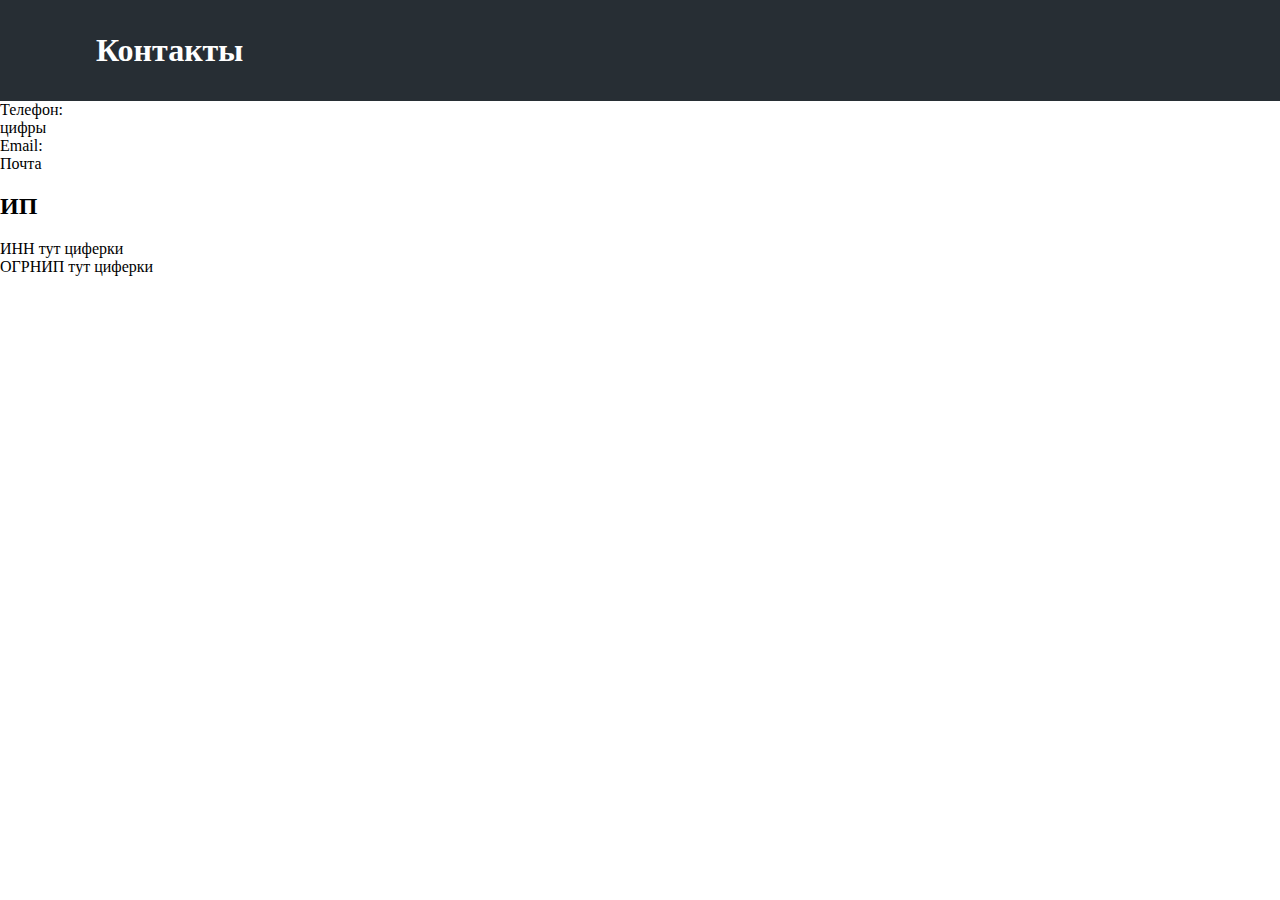
<file: contacts.html>
<!DOCTYPE html>
<html lang="ru">
<head>
    <meta charset="UTF-8">
    <link rel="stylesheet" href="style.css">
    <title>Контакты</title>
</head>
<body>
<h1 class="full-width-heading">Контакты</h1>
<div class="contact-row">
    <div>Телефон:<br>цифры</div>
    <div>Email:<br>Почта</div>
</div>
<h2>ИП</h2>
<div>ИНН тут циферки
    <br>
    ОГРНИП тут циферки
</div>
<script src="script.js"></script>
</body>
</html>
</file>
<file: style.css>
.full-width-heading {
    background-color: #272e34;
    width: 100vw;
    margin: 0;
    padding: 1em 0 1em 3em;
    box-sizing: border-box;
    color: white;
}

html, body {
    margin: 0;
    padding: 0;
}


.button_contacts {
    background-color: #f2a500;
    color: white;
    padding: 12px 24px;
    font-size: 16px; /* зафиксируй размер текста */
    border: none;
    border-radius: 8px;
    cursor: pointer;
    transition: background-color 0.3s ease;
    min-width: 200px; /* минимальная ширина кнопки */
    max-width: 200px; /* максимальная ширина кнопки */
    height: 50px; /* фиксированная высота кнопки */
    box-sizing: border-box;
}


.button_contacts:hover {
    background-color: #d99000;
}

.image-container {
    position: relative;
    width: 100%;
}

.hero-image {
    width: 100%;
    height: auto;
    display: block;
}

.image-text {
    font-size: 32px; /* фиксированное значение */
    font-weight: bold;
    line-height: 1.4;
    color: white;
    padding: 10px 20px;
    border-radius: 10px;
    text-align: center;
    white-space: pre-line;
    max-width: 100%;
}


.image-overlay {
    position: absolute;
    top: 50%;
    left: 50%;
    transform: translate(-50%, -50%);
    display: flex;
    flex-direction: column;
    align-items: center;
    text-align: center;
    gap: 20px; /* расстояние между текстом и кнопкой */
}

.image-overlay {
    width: 100%;
    max-width: 500px; /* не больше этой ширины */
}


.site-header {
    display: flex;
    flex-direction: column;
    align-items: flex-start;
    padding: 16px 24px;
    background: #fff;
    border-bottom: 1px solid #eee;
}

.site-logo {
    font-size: 2rem;
    font-weight: bold;
    color: black;
    text-decoration: none;
    margin-bottom: 8px;
}

.site-logo:hover {
    color: #154360;
}

.site-nav ul {
    display: flex;
    gap: 20px;
    list-style: none;
    padding: 0;
    margin: 0;
}

.site-nav a {
    color: #333;
    text-decoration: none;
    font-size: 1rem;
    padding: 4px 8px;
    border-radius: 4px;
    transition: background 0.2s;
}

.site-nav a:hover {
    background: #f0f0f0;
}
</file>
